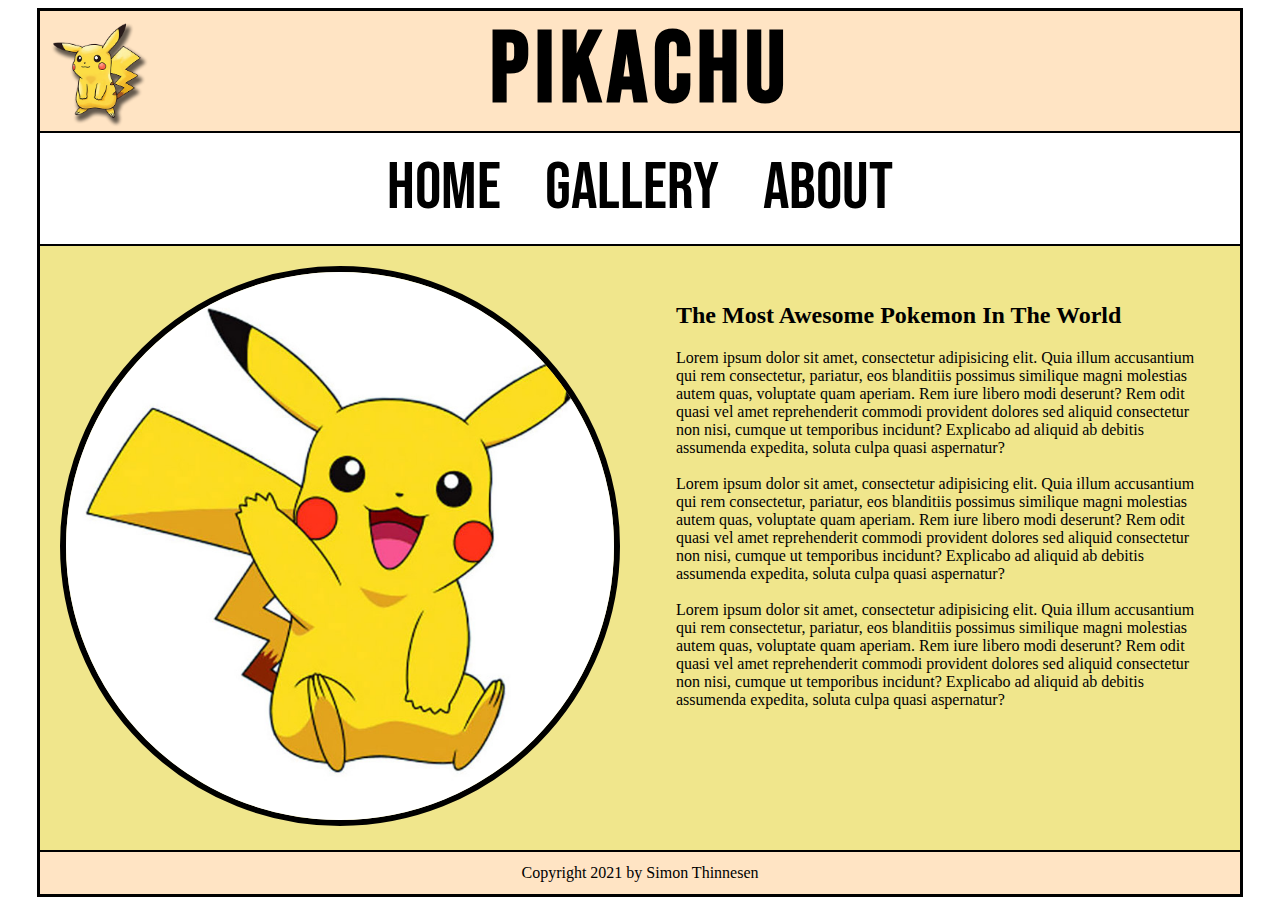
<file: index.html>
<!DOCTYPE html>
<html lang="en">

<head>
    <link rel="shortcut icon" href="./pictures/ball.png" type="image/x-icon">
    <link rel="stylesheet" href="./style.css">
    <meta charset="UTF-8">
    <meta http-equiv="X-UA-Compatible" content="IE=edge">
    <meta name="viewport" content="width=device-width, initial-scale=1.0">
    <title>Pikachu - Simon T</title>
</head>


<body>

    <main class="outer-container">

        <header>
            <img id="logo" src="./pictures/p1.png" alt="logo of pikachu">
            <h1 id="logo-title">Pikachu</h1>
        </header>

        <nav>
            <ul>
                <a href="./index.html">
                    <li>Home</li>
                </a>
                <a href="./gallery.html">
                    <li>Gallery</li>
                </a>
                <a href="./about.html">
                    <li>About</li>
                </a>

            </ul>
        </nav>

        <!-- Intro Area -->

        <article class="intro-container">

            <figure class="image-container">
                <img class="intro-image" src="./pictures/p2.jpg" alt="pikachu waving">
            </figure>

            <section class="intro-text">
                <h2>The Most Awesome Pokemon In The World</h2>
                <p>
                    Lorem ipsum dolor sit amet, consectetur adipisicing elit. Quia illum accusantium qui rem consectetur,
                    pariatur, eos blanditiis possimus similique magni molestias autem quas, voluptate quam aperiam. Rem
                    iure libero modi deserunt? Rem odit quasi vel amet reprehenderit commodi provident dolores sed
                    aliquid consectetur non nisi, cumque ut temporibus incidunt? Explicabo ad aliquid ab debitis
                    assumenda expedita, soluta culpa quasi aspernatur?
                    <br><br>

                    Lorem ipsum dolor sit amet, consectetur adipisicing elit. Quia illum accusantium qui rem consectetur,
                    pariatur, eos blanditiis possimus similique magni molestias autem quas, voluptate quam aperiam. Rem
                    iure libero modi deserunt? Rem odit quasi vel amet reprehenderit commodi provident dolores sed
                    aliquid consectetur non nisi, cumque ut temporibus incidunt? Explicabo ad aliquid ab debitis
                    assumenda expedita, soluta culpa quasi aspernatur?
                    <br><br>

                    Lorem ipsum dolor sit amet, consectetur adipisicing elit. Quia illum accusantium qui rem consectetur,
                    pariatur, eos blanditiis possimus similique magni molestias autem quas, voluptate quam aperiam. Rem
                    iure libero modi deserunt? Rem odit quasi vel amet reprehenderit commodi provident dolores sed
                    aliquid consectetur non nisi, cumque ut temporibus incidunt? Explicabo ad aliquid ab debitis
                    assumenda expedita, soluta culpa quasi aspernatur?
                </p>
            </section>

        </article>

        <footer>
            <p>
                Copyright 2021 by Simon Thinnesen
            </p>
        </footer>

    </main>



</body>





</html>
</file>
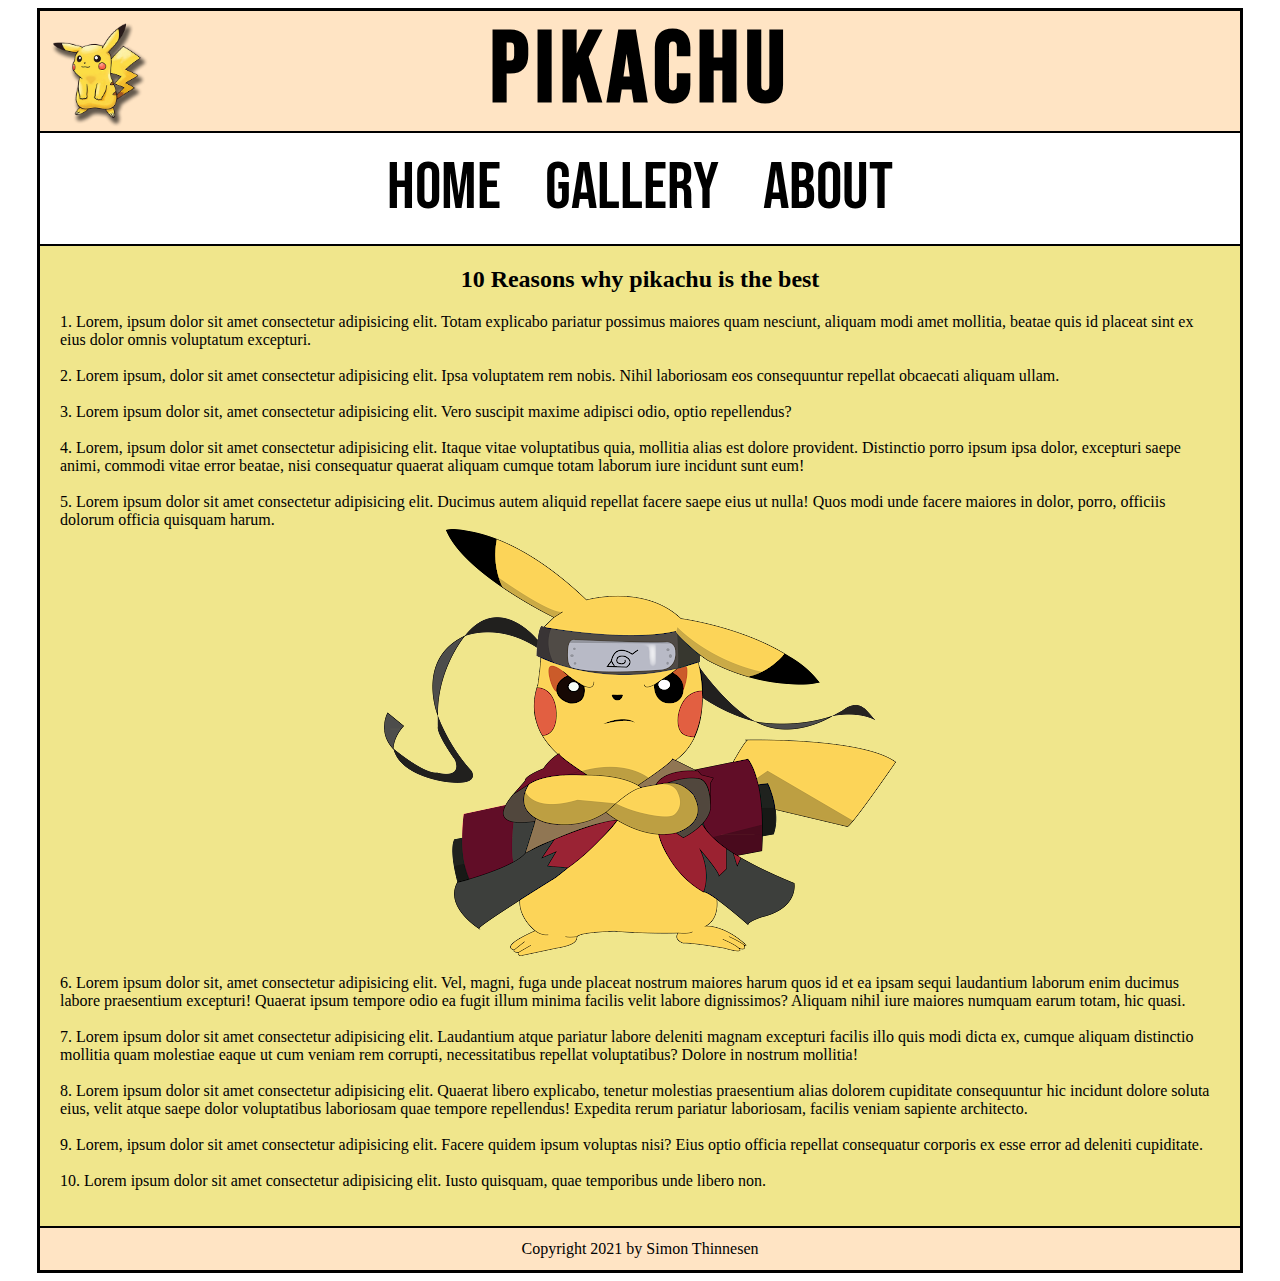
<file: about.html>
<!DOCTYPE html>
<html lang="en">

<head>
    <link rel="shortcut icon" href="./pictures/ball.png" type="image/x-icon">
    <link rel="stylesheet" href="./style.css">
    <meta charset="UTF-8">
    <meta http-equiv="X-UA-Compatible" content="IE=edge">
    <meta name="viewport" content="width=device-width, initial-scale=1.0">
    <title>Pikachu - about</title>
</head>


<body>

    <main class="outer-container">

        <header>
            <img id="logo" src="./pictures/p1.png" alt="logo of pikachu">
            <h1 id="logo-title">Pikachu</h1>
        </header>

        <nav>
            <ul>
                <a href="./index.html">
                    <li>Home</li>
                </a>
                <a href="./gallery.html">
                    <li>Gallery</li>
                </a>
                <a href="./about.html">
                    <li>About</li>
                </a>

            </ul>
        </nav>

        <!-- Intro Area -->

        <article class="about-container">

            <section class="about-area">
                <h2 class="about-text">10 Reasons why pikachu is the best</h2>
                
                <p class="about-">
                    1. Lorem, ipsum dolor sit amet consectetur adipisicing elit. Totam explicabo pariatur possimus
                    maiores quam nesciunt, aliquam modi amet mollitia, beatae quis id placeat sint ex eius dolor
                    omnis voluptatum excepturi.
                    <br>
                    <br>
                    2. Lorem ipsum, dolor sit amet consectetur adipisicing elit. Ipsa voluptatem rem nobis. Nihil laboriosam eos consequuntur repellat obcaecati aliquam ullam.
                    <br>
                    <br>
                    3. Lorem ipsum dolor sit, amet consectetur adipisicing elit. Vero suscipit maxime adipisci odio, optio repellendus?
                    <br>
                    <br>
                    4. Lorem, ipsum dolor sit amet consectetur adipisicing elit. Itaque vitae voluptatibus quia, mollitia alias est dolore provident. Distinctio porro ipsum ipsa dolor, excepturi saepe animi, commodi vitae error beatae, nisi consequatur quaerat aliquam cumque totam laborum iure incidunt sunt eum!
                    <br>
                    <br>
                    5. Lorem ipsum dolor sit amet consectetur adipisicing elit. Ducimus autem aliquid repellat facere saepe eius ut nulla! Quos modi unde facere maiores in dolor, porro, officiis dolorum officia quisquam harum.
                    <a href="./pictures/p8.png">
                    <img class="about-image" src="./pictures/p8.png"> </a>
                    <br>
                    6. Lorem ipsum dolor sit, amet consectetur adipisicing elit. Vel, magni, fuga unde placeat nostrum maiores harum quos id et ea ipsam sequi laudantium laborum enim ducimus labore praesentium excepturi! Quaerat ipsum tempore odio ea fugit illum minima facilis velit labore dignissimos? Aliquam nihil iure maiores numquam earum totam, hic quasi.
                    <br>
                    <br>
                    7. Lorem ipsum dolor sit amet consectetur adipisicing elit. Laudantium atque pariatur labore deleniti magnam excepturi facilis illo quis modi dicta ex, cumque aliquam distinctio mollitia quam molestiae eaque ut cum veniam rem corrupti, necessitatibus repellat voluptatibus? Dolore in nostrum mollitia!
                    <br>
                    <br>
                    8. Lorem ipsum dolor sit amet consectetur adipisicing elit. Quaerat libero explicabo, tenetur molestias praesentium alias dolorem cupiditate consequuntur hic incidunt dolore soluta eius, velit atque saepe dolor voluptatibus laboriosam quae tempore repellendus! Expedita rerum pariatur laboriosam, facilis veniam sapiente architecto.
                    <br>
                    <br>
                    9. Lorem, ipsum dolor sit amet consectetur adipisicing elit. Facere quidem ipsum voluptas nisi? Eius optio officia repellat consequatur corporis ex esse error ad deleniti cupiditate.
                    <br>
                    <br>
                    10. Lorem ipsum dolor sit amet consectetur adipisicing elit. Iusto quisquam, quae temporibus unde libero non.

                </p>
            </section>

        </article>

        <footer>
            <p>
                Copyright 2021 by Simon Thinnesen
            </p>
        </footer>

    </main>



</body>





</html>
</file>
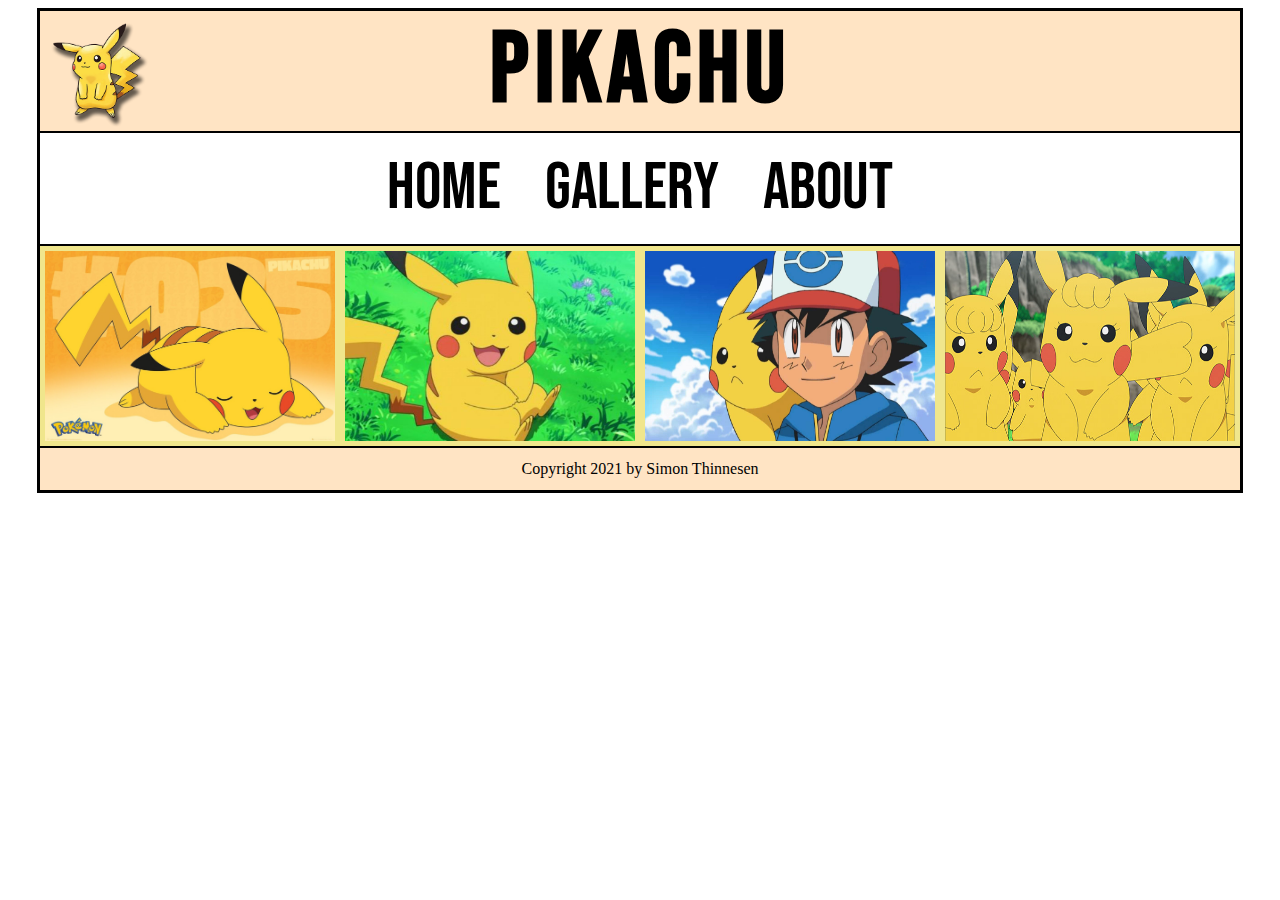
<file: gallery.html>
<!DOCTYPE html>
<html lang="en">

<head>
    <link rel="shortcut icon" href="./pictures/ball.png" type="image/x-icon">
    <link rel="stylesheet" href="./style.css">
    <meta charset="UTF-8">
    <meta http-equiv="X-UA-Compatible" content="IE=edge">
    <meta name="viewport" content="width=device-width, initial-scale=1.0">
    <title>Pikachu - Gallery</title>
</head>


<body>

    <main class="outer-container">

        <header>
            <img id="logo" src="./pictures/p1.png" alt="logo of pikachu">
            <h1 id="logo-title">Pikachu</h1>
        </header>

        <nav>
            <ul>
                <a href="./index.html">
                    <li>Home</li>
                </a>
                <a href="./gallery.html">
                    <li>Gallery</li>
                </a>
                <a href="./about.html">
                    <li>About</li>
                </a>

            </ul>
        </nav>

        <!-- gallery Area -->

        <article class="gallery-container">

            <a href="./pictures/p3.jpg">
                <img class="gallery-image" src="./pictures/p3.jpg">
            </a>

            <a href="./pictures/p4.jpg">
                <img class="gallery-image" src="./pictures/p4.jpg">
            </a>

            <a href="./pictures/p5.jpg">
                <img class="gallery-image" src="./pictures/p5.jpg">
            </a>

            <a href="./pictures/p6.jpg">
                <img class="gallery-image" src="./pictures/p6.jpg">
            </a>


        </article>

        <footer>
            <p>
                Copyright 2021 by Simon Thinnesen
            </p>
        </footer>

    </main>



</body>





</html>
</file>
<file: style.css>
@import url('https://fonts.googleapis.com/css2?family=Bebas+Neue&display=swap');

.outer-container {
    border: black 3px solid;
    max-width: 1200px;
    margin-left: auto;
    margin-right: auto;
    overflow: auto;
}

header {
    background-color: bisque;
    overflow: auto;
    position: relative;
}

#logo {
    max-width: 100px;
    height: auto;
    position: absolute;
    top: 10px;
    left: 10px;
}

#logo-title {
    text-align: center;
    font-size: 100px;
    margin: 0;
    font-family: 'Bebas Neue', cursive;
    letter-spacing: 6px;
}

nav {
    text-align: center;
    border-top: 2px black solid;
    border-bottom: 2px black solid;
    background-color: white;
}

nav ul li {
    display: inline;
    font-size: 66px;
    font-family: 'Bebas Neue', cursive;
    padding-right: 40px;
}

nav ul li:hover {
    color: hotpink;
}

nav ul li:visited {
    color: inherit;
    text-decoration: inherit;
}

a {
    color: inherit;
    text-decoration: inherit;
}

/* intro area */

.intro-container {
    background-color: khaki;
    overflow: auto;
}

.image-container {
    max-width: 600px;
    margin: 0;
    float: left;
    padding: 20px;
    box-sizing: border-box;
}

.intro-image {
    max-width: 100%;
    height: auto;
    border-radius: 50%;
    border: solid black 6px;
    box-sizing: border-box;
}

.intro-text {
    max-width: 600px;
    float: left;
    padding: 3%;
    box-sizing: border-box;
}


/* FOOTER AREA */

footer {
    background-color: bisque;
    padding-top: 12px;
    padding-bottom: 12px;
    border-top: black 2px solid;
}

footer p {
    margin: 0;
    text-align: center;
}

/* gallery */

.gallery-container {
    overflow: auto;
    background-color: khaki;
}

.gallery-image {
    width: 25%;
    float: left;
    padding: 5px;
    box-sizing: border-box;
    height: 200px;
}

@media screen and (max-width: 750px) {
    .gallery-image {
        width: 50%;
    }
}

@media screen and (max-width: 530px) {
    #logo {
        /* display: none; */
        position: relative;
        margin-left: 35%;
    }
}

.about-container {
    overflow: auto;
    background-color: khaki;
}

.about-image {
   display: block;
   margin-left: auto;
   margin-right: auto;
}

.about-text {
    text-align: center;
}

.about-area {
    padding: 20px;
    padding-top: 0;
}
</file>
